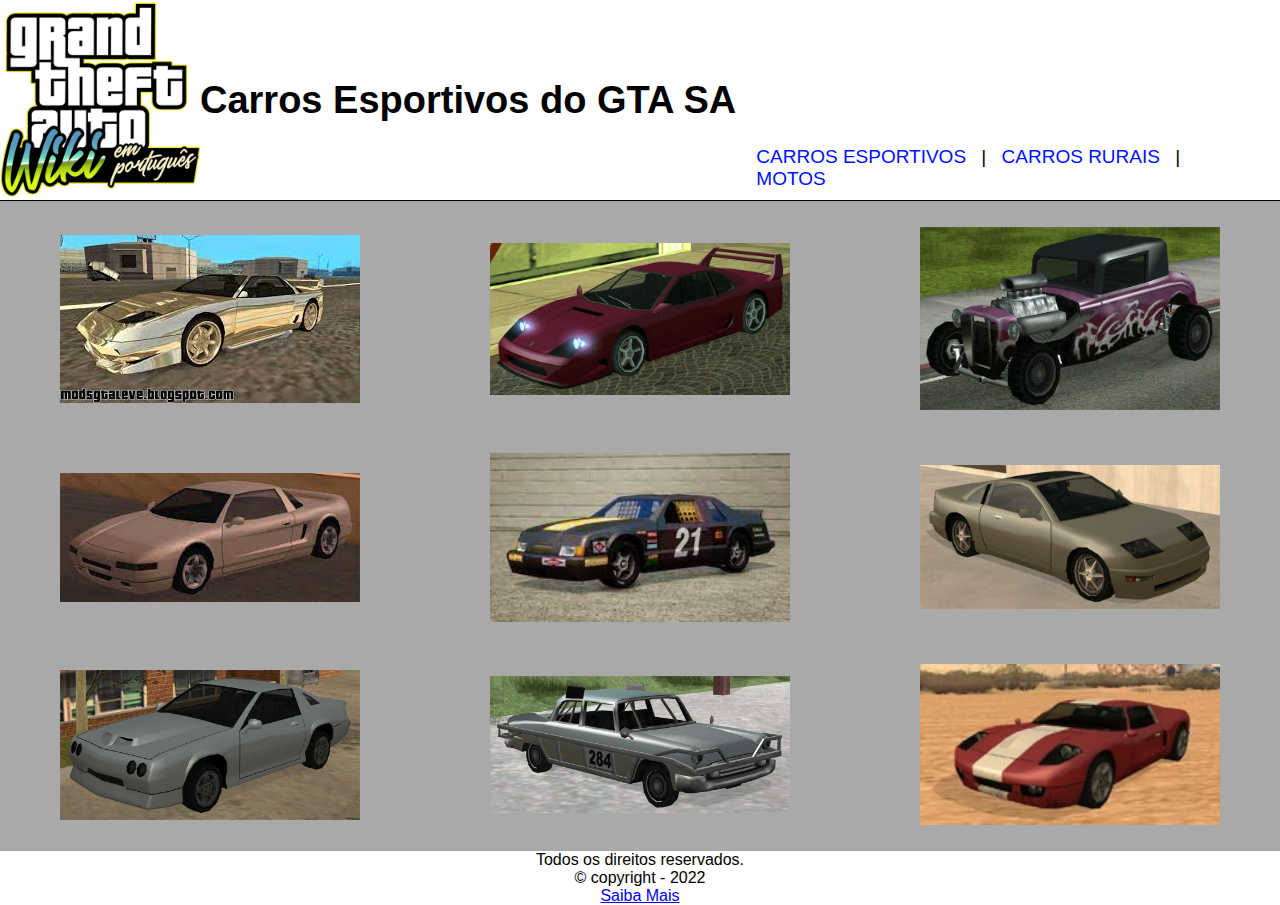
<file: index.html>
<!DOCTYPE html>
<html lang="pt-br">
<head>
    <meta charset="UTF-8">
    <meta http-equiv="X-UA-Compatible" content="IE=edge">
    <meta name="viewport" content="width=device-width, initial-scale=1.0">
    <title>carros esportivos</title>
    <link rel="stylesheet" href="style.css">
</head>
<body>
    <header>
        <img src="imagens/Site-logo.webp" id="logo-gta">
        </div>
        <h1>Carros Esportivos do GTA SA</h1>
        <div id="menu">
            <a href="index.html">carros esportivos</a> |
            <a href="carros-rurais .html">carros rurais</a> |
            <a href="motos.html">motos</a>
    </header>
    <section>
        <img src="imagens/super gt.jpeg" id="super-gt">
        <img src="imagens/turismo.jpg" id="turismo">
        <img src="imagens/hotknife.jpg" id="hotknife">
        <img src="imagens/infernus.jpeg" id="infernus">
        <img src="imagens/hortring.jpeg" id="hortring">
        <img src="imagens/euros.jpg" id="euros">
        <img src="imagens/buffalo.jpg" id="bufallo">
        <img src="imagens/Banger.webp" id="banger">
        <img src="imagens/Bullet.webp" id="bullet">
    </section>
    <footer>
        <p>Todos os direitos reservados.</p>
        <p>© copyright - 2022</p>
        <a href="https://gta.fandom.com/pt/wiki/Ve%C3%ADculos_do_GTA_San_Andreas">Saiba Mais</a>
    </footer>
</body>
</html>
</file>
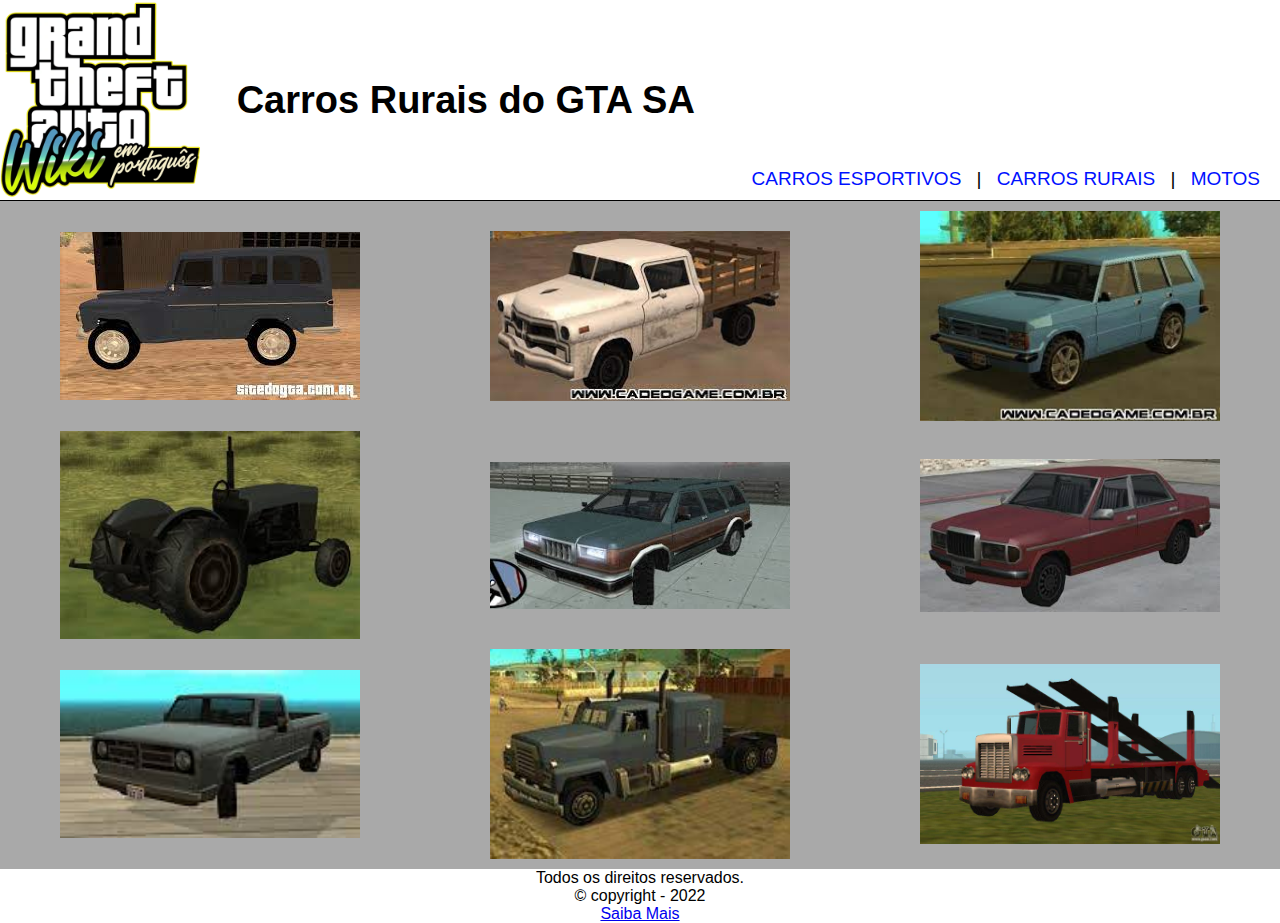
<file: carros-rurais .html>
<!DOCTYPE html>
<html lang="pt-br">
<head>
    <meta charset="UTF-8">
    <meta http-equiv="X-UA-Compatible" content="IE=edge">
    <meta name="viewport" content="width=device-width, initial-scale=1.0">
    <title>carros rurais</title>
    <link rel="stylesheet" href="style.css">
</head>
<body>
    <header>
        <img src="imagens/Site-logo.webp" id="logo-gta">
        </div>
        <h1>Carros Rurais do GTA SA</h1>
        <div id="menu">
            <a href="index.html">carros esportivos</a> |
            <a href="carros-rurais .html">carros rurais</a> |
            <a href="motos.html">motos</a>
    </header>
    <section>
        <img src="imagens/cr1.jpeg" id="super-gt">
        <img src="imagens/cr2.jpeg" id="turismo">
        <img src="imagens/cr3.jpeg" id="hotknife">
        <img src="imagens/cr4.jpeg" id="infernus">
        <img src="imagens/cr5.jpeg" id="hortring">
        <img src="imagens/cr6.jpeg" id="euros">
        <img src="imagens/cr7.jpeg" id="bufallo">
        <img src="imagens/cr8.jpeg" id="banger">
        <img src="imagens/cr9.jpg" id="bullet">
    </section>
    <footer>
        <p>Todos os direitos reservados.</p>
        <p>© copyright - 2022</p>
        <a href="https://gta.fandom.com/pt/wiki/Ve%C3%ADculos_do_GTA_San_Andreas">Saiba Mais</a>
    </footer>
</body>
</html>
</file>
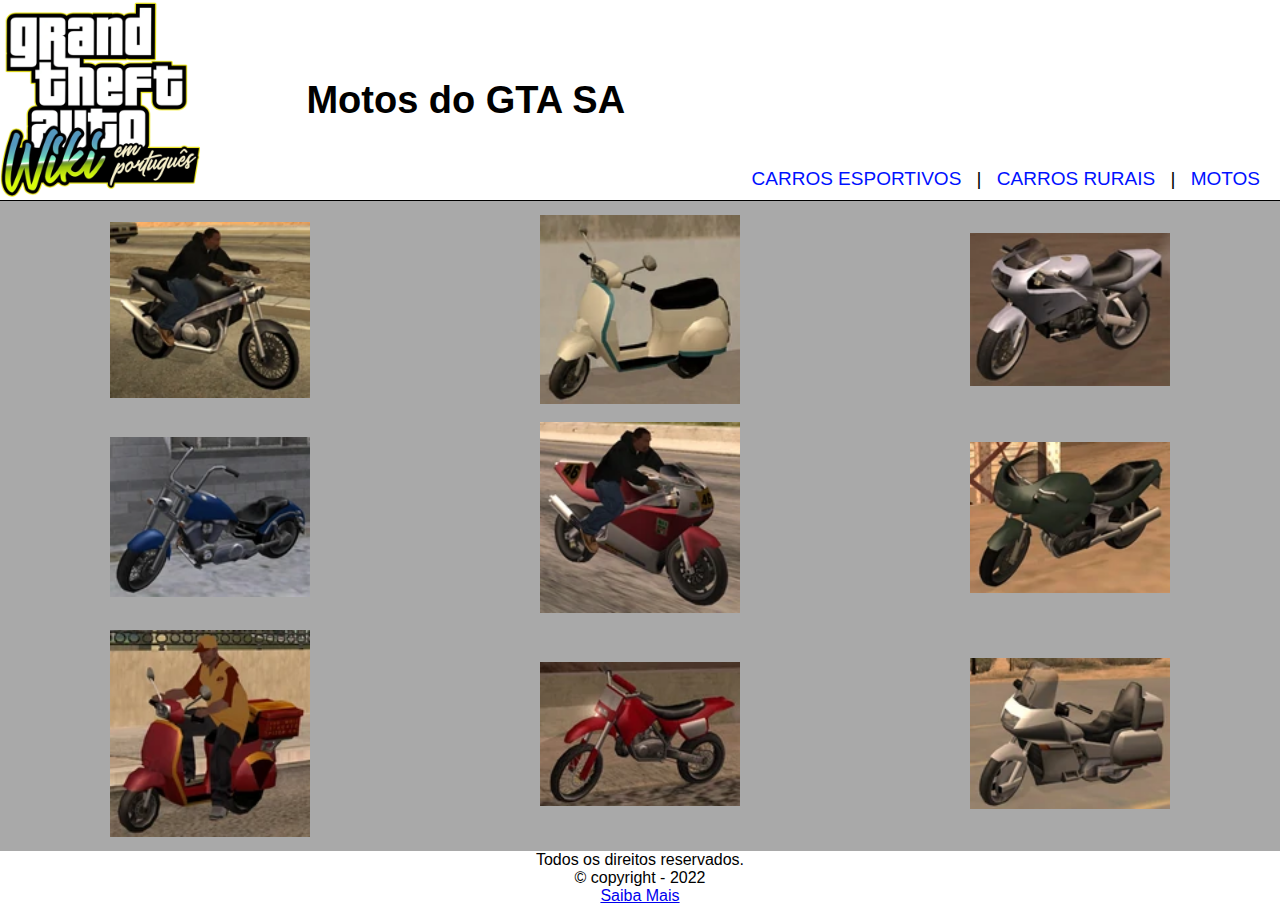
<file: motos.html>
<!DOCTYPE html>
<html lang="pt-br">
<head>
    <meta charset="UTF-8">
    <meta http-equiv="X-UA-Compatible" content="IE=edge">
    <meta name="viewport" content="width=device-width, initial-scale=1.0">
    <title>motos</title>
    <link rel="stylesheet" href="style.css">
</head>
<body>
    <header>
        <img src="imagens/Site-logo.webp" id="logo-gta">
        </div>
        <h1>Motos do GTA SA</h1>
        <div id="menu">
            <a href="index.html">carros esportivos</a> |
            <a href="carros-rurais .html">carros rurais</a> |
            <a href="motos.html">motos</a>
    </header>
    <section>
        <img src="imagens/m1.webp" id="m1">
        <img src="imagens/m2.webp" id="m2">
        <img src="imagens/m3.webp" id="m3">
        <img src="imagens/m4.webp" id="m4">
        <img src="imagens/m5.webp" id="m5">
        <img src="imagens/m6.webp" id="m6">
        <img src="imagens/m7.webp" id="m7">
        <img src="imagens/m8.webp" id="m8">
        <img src="imagens/m9.webp" id="m9">
    </section>
    <footer>
        <p>Todos os direitos reservados.</p>
        <p>© copyright - 2022</p>
        <a href="https://gta.fandom.com/pt/wiki/Ve%C3%ADculos_do_GTA_San_Andreas">Saiba Mais</a>
    </footer>
</body>
</html>
</file>
<file: style.css>
*{
    margin: 0;
    padding: 0;
    font-family: 'Trebuchet MS', 'Lucida Sans Unicode', 'Lucida Grande', 'Lucida Sans', Arial, sans-serif;
}

header{
    width: 100%;
    border-bottom: 0.1vh solid #000;
    min-height: 15vh;
    display: grid;
    place-items: center;
    font-size: 19px;
    grid-template-columns: auto auto auto;

   
}

#logo-gta{
    justify-self: start;
    bottom: 10px;
    width: 200px;    
}

h1 h2{
    width: 120vh;
    padding: 10px;
}

.conteudo p {
    color: #000;
}

#menu{
    padding: 10px;
    place-self:  end;
}

#menu a{
    text-decoration: none;
    color: rgb(0, 17, 255);
    text-transform: uppercase;
    padding: 0 10px;
}

#menu a:hover {
    color: rgb(9, 255, 0);
}

section {
    display: grid;
    place-items: center;
    background: darkgray;
    padding: 10px 0;
    gap: 10px;
    min-height: 70vh;
    grid-template-columns: auto auto auto;
}

#super-gt{
    width: 300px;
    place-items: right;
}

#turismo{
    width: 300px;
    place-items: center;
}

#hotknife{
    width: 300px;
    place-items: left;
}

#infernus{
    width: 300px;
    place-items: right;
}

#hortring{
    width: 300px;
}

#euros{
    width: 300px;
}

#bufallo{
    width: 300px;
}

#banger{
    width: 300px;
}

#bullet{
    width: 300px;
}

#m1{
    width: 200px;
}

#m2{
    width: 200px;
}

#m3{
    width: 200px;
}

#m4{
    width: 200px;
}

#m5{
    width: 200px;
}

#m6{
    width: 200px;
}

#m7{
    width: 200px;
}

#m8{
    width: 200px;
}

#m9{
    width: 200px;
}

.conteudo{
    display: grid;
    grid-template-columns: auto auto;
    gap: 10px;
}

.conteudo img {
    width: 400px;
    place-items: center;
}

.conteudo div {
    height: 225px;
    overflow: hidden;
    width: 300px;
}

#super-gt {
    justify-items: left;
}

footer {
    display: grid;
    justify-items: center;
    min-height: 5vh;
}
</file>
